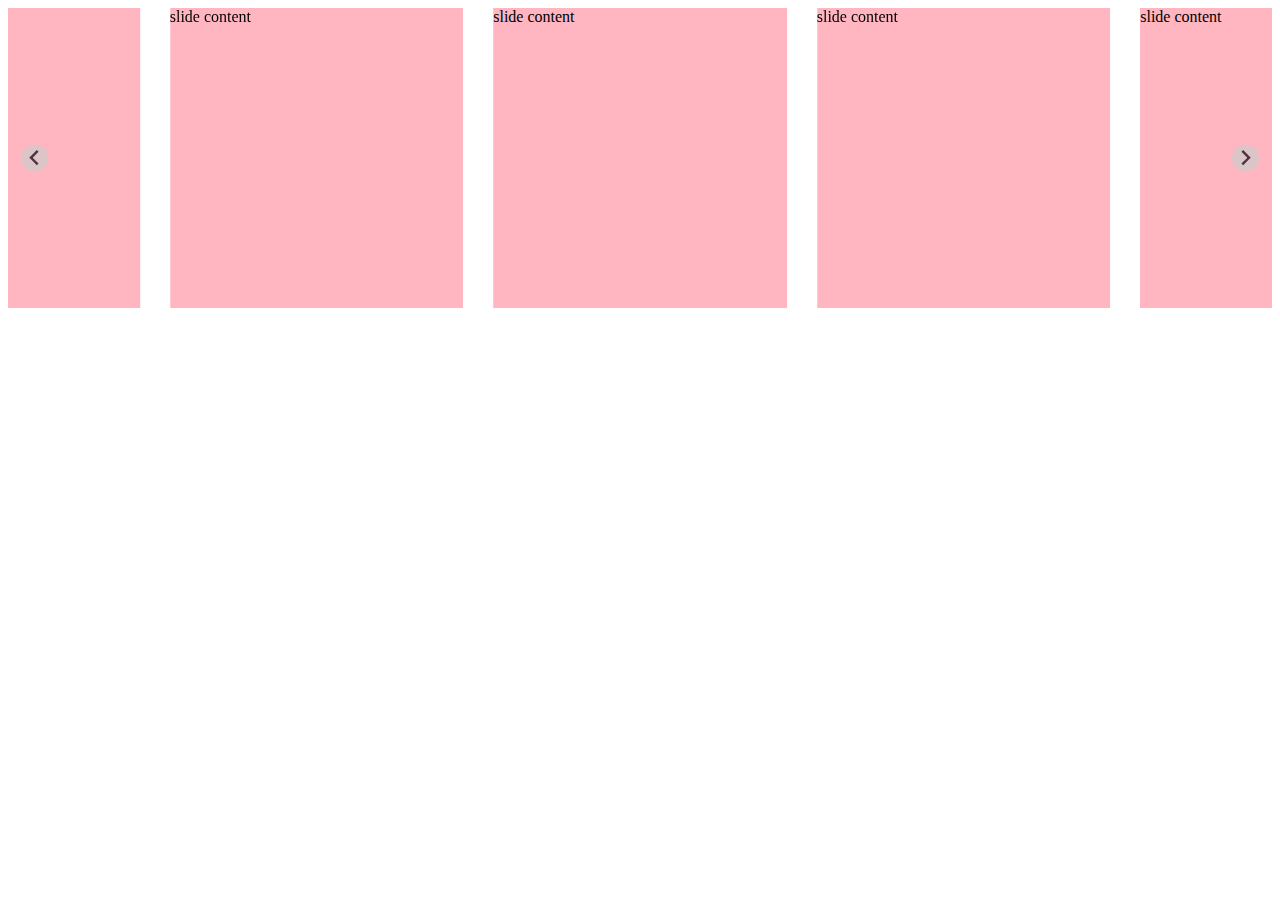
<file: slider.html>
<!DOCTYPE html>
<html lang="en">
  <head>
    <meta charset="UTF-8" />
    <meta name="viewport" content="width=device-width, initial-scale=1.0" />
    <title>Slider</title>
    <link
      rel="stylesheet"
      href="https://cdn.jsdelivr.net/npm/@splidejs/splide@4.1.4/dist/css/splide.min.css"
    />
    <style>
      .slide-content {
        background: lightpink;
      }
    </style>
  </head>
  <body>
    <section class="splide" aria-label="Basic Structure Example">
      <div class="splide__track">
        <ul class="splide__list container">
          <li class="splide__slide slide-content">slide content</li>
          <li class="splide__slide slide-content">slide content</li>
          <li class="splide__slide slide-content">slide content</li>
        </ul>
      </div>
    </section>
    <script src="https://cdn.jsdelivr.net/npm/@splidejs/splide@4.1.4/dist/js/splide.min.js"></script>
    <script>
      var splide = new Splide(".splide", {
        type: "loop",
        perPage: 4,
        focus: "center",
        autoplay: true,
        pauseOnHover: true,
        speed: 400,
        gap: 30,
        height: 300,
      });

      splide.mount();
    </script>
  </body>
</html>
</file>
